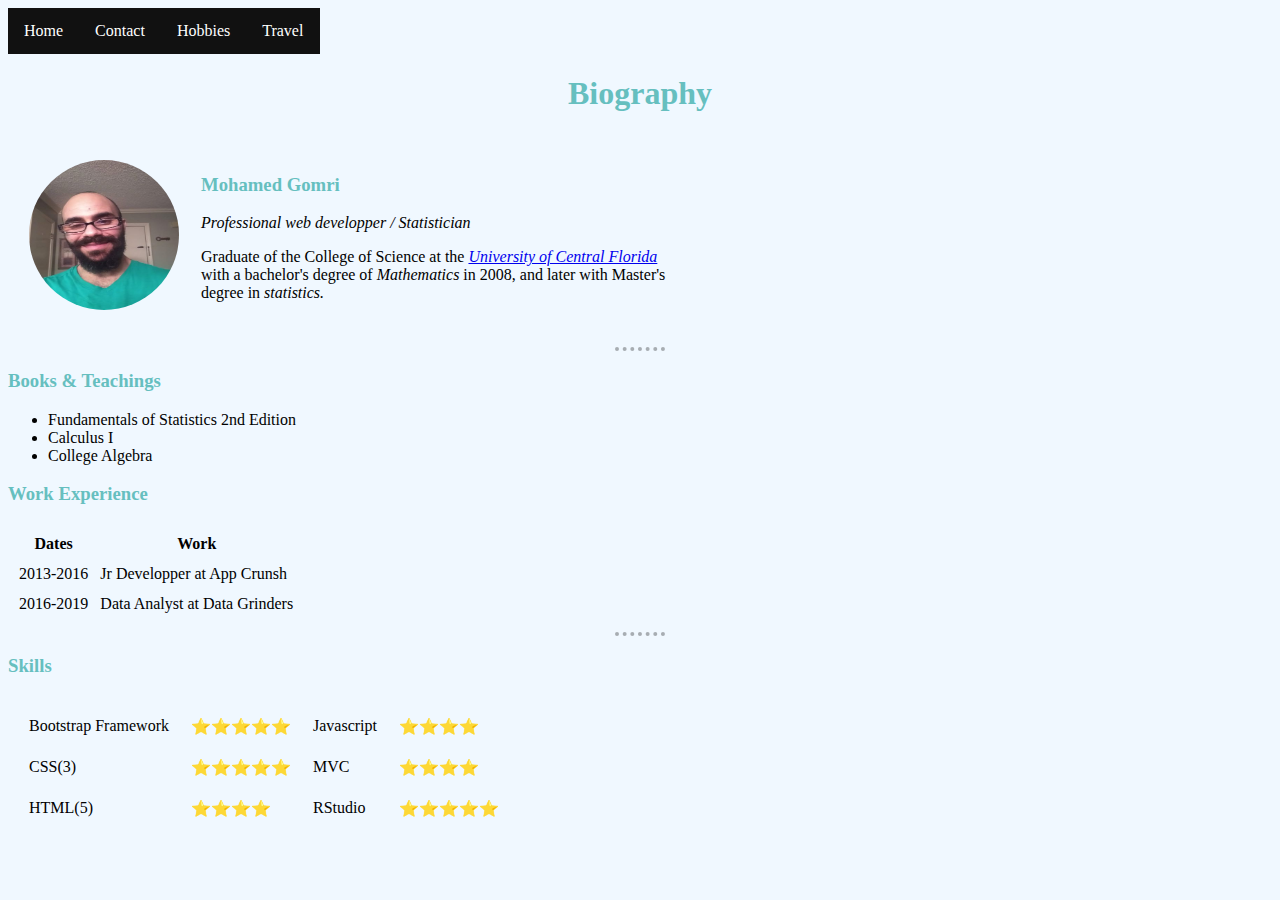
<file: index.html>
﻿
<!DOCTYPE html>
<html lang="en" dir="ltr">

<head>
  <meta charset="utf-8">
  <title>Mohamed's Personla site </title>
  <link rel="stylesheet" href="stylesheet.css">
</head>

<body>
  <nav>
    <ul class="nav">
      <li class="nav"><a href="index.html">Home</a></li>
      <li class="nav"><a href="contact.html">Contact</a></li>
      <li class="nav"><a href="hobbies.html">Hobbies</a></li>
      <li class="nav"><a href="travel.html">Travel</a></li>
    </ul>
  </nav>
  <center>
    <h1>Biography</h1>
  </center>
  <table cellspacing="20">
    <tr>
      <td><img src="my_photo.png" alt="Mohamed profile picture" width="150" height="150" /></td>
      <td>
        <h3>Mohamed Gomri</h3>
        <p><em>Professional web developper / Statistician</em></p>
        <p>
          Graduate of the College of Science at the <em> <a href="https://www.ucf.edu/" target="_blank">University of Central
              Florida</a></em> <br> with a bachelor's degree of <em>Mathematics</em> in 2008,
          and later with Master's <br> degree in <em>statistics.</em>
        </p>
      </td>

    </tr>
  </table>
  <hr>
  <h3>Books & Teachings</h3>
  <ul>
    <li>Fundamentals of Statistics 2nd Edition</li>
    <li>Calculus I</li>
    <li>College Algebra</li>

  </ul>
  <h3>Work Experience</h3>
  <table cellspacing="10">
    <thead>
      <tr>
        <th>
          Dates
        </th>
        <th>Work</th>
      </tr>
    </thead>
    <tbody>
      <tr>
        <td>2013-2016</td>
        <td>Jr Developper at App Crunsh</td>
      </tr>
      <tr>
        <td>2016-2019</td>
        <td>Data Analyst at Data Grinders</td>
      </tr>
    </tbody>
  </table>
  <hr>
  <h3>Skills</h3>
  <table cellspacing="20">
    <tr>
      <td>Bootstrap Framework</td>
      <td>⭐⭐⭐⭐⭐</td>
      <td>Javascript</td>
      <td>⭐⭐⭐⭐</td>
    </tr>
    <tr>
      <td>CSS(3)</td>
      <td>⭐⭐⭐⭐⭐</td>
      <td>MVC</td>
      <td>⭐⭐⭐⭐</td>
    </tr>
    <tr>
      <td>HTML(5)</td>
      <td>⭐⭐⭐⭐</td>
      <td>RStudio</td>
      <td>⭐⭐⭐⭐⭐</td>
    </tr>
  </table>

</body>

</html>
</file>
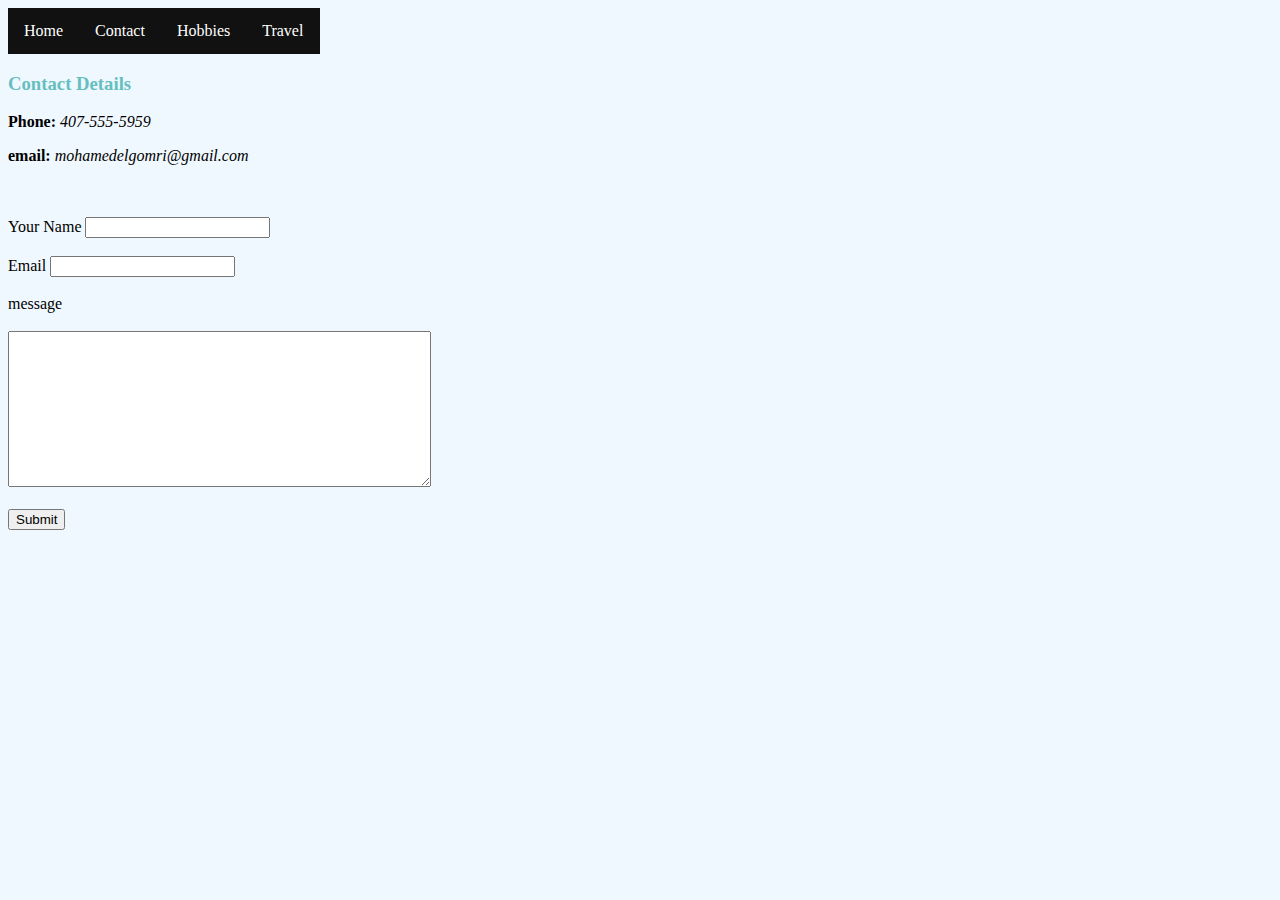
<file: contact.html>
﻿<!DOCTYPE html>
<html lang="en" dir="ltr">

<head>
  <meta charset="utf-8">
  <title>My Contact Info</title>
  <link rel="stylesheet" href="stylesheet.css">
</head>

<body>
  <nav>
    <ul class = "nav">
      <li class ="nav"><a href="index.html">Home</a></li>
      <li class = "nav"><a href="contact.html">Contact</a></li>
      <li class = "nav"><a href="hobbies.html">Hobbies</a></li>
      <li class = "nav"><a href="travel.html">Travel</a></li>
    </ul>
  </nav>
  <h3>Contact Details</h3>
  <p><strong>Phone:</strong> <em>407-555-5959</em></p>
  <p><strong>email:</strong> <em>mohamedelgomri@gmail.com</em></p>
  <br>
  <br>
  <form action="mailto:mohamed77gomri@yahoo.com" method="post" enctype="text/plain">
    <div>
      <label>Your Name</label>
      <input type="text" name="yourName">
    </div>
    <br>
    <div>
      <label>Email</label>
      <input type="email" name="yourEmail">
    </div>
    <br>
    <div>
      <label >message</label>
        <br />
        <br>
      <textarea name="yourMessage" rows="10" cols="50"></textarea>
    </div>
    <br>
    <button type="submit">Submit</button>
  </form>
</body>

</html>
</file>
<file: stylesheet.css>
body{

  background-color:#F0F8FF;
}



img{
  border-radius: 50%;
}

ul.nav{
  list-style-type: none;
  margin: 0;
  padding: 0;
  overflow: hidden;
  background-color: #111;
  width: 312px;
}

li.nav{
  float:left;
}
li.nav a{
  display: block;
  text-decoration: none;
  color: white;
  text-align:center;
  padding:14px 16px;
}

li.nav a:hover{
  background-color: #999;
}

hr{
  align: center;
  border-style: none;
  border-top: 4px dotted ;
  width:4%;
  border-color: rgba(0, 0, 0, 0.3);

}

h1{
  color:#66BFBF;
}

h3
{
  color:#66BFBF;
}
</file>
